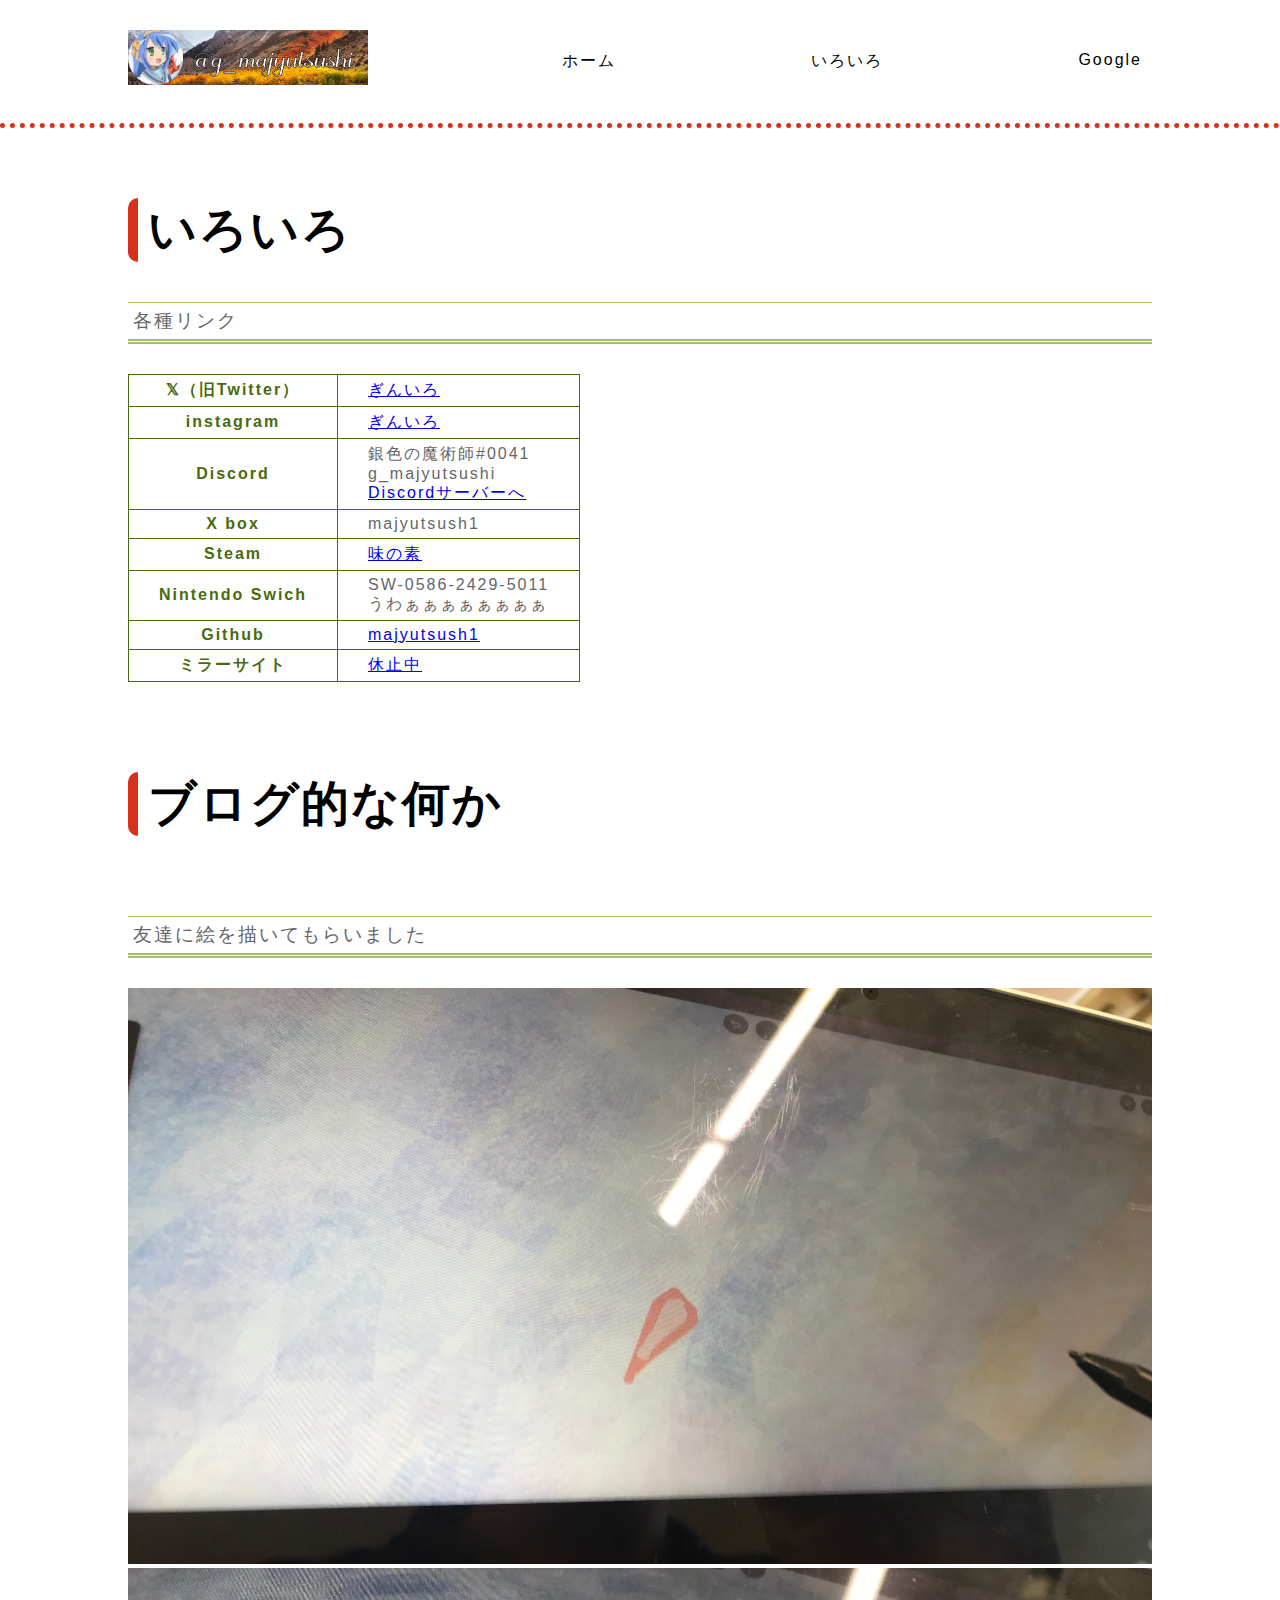
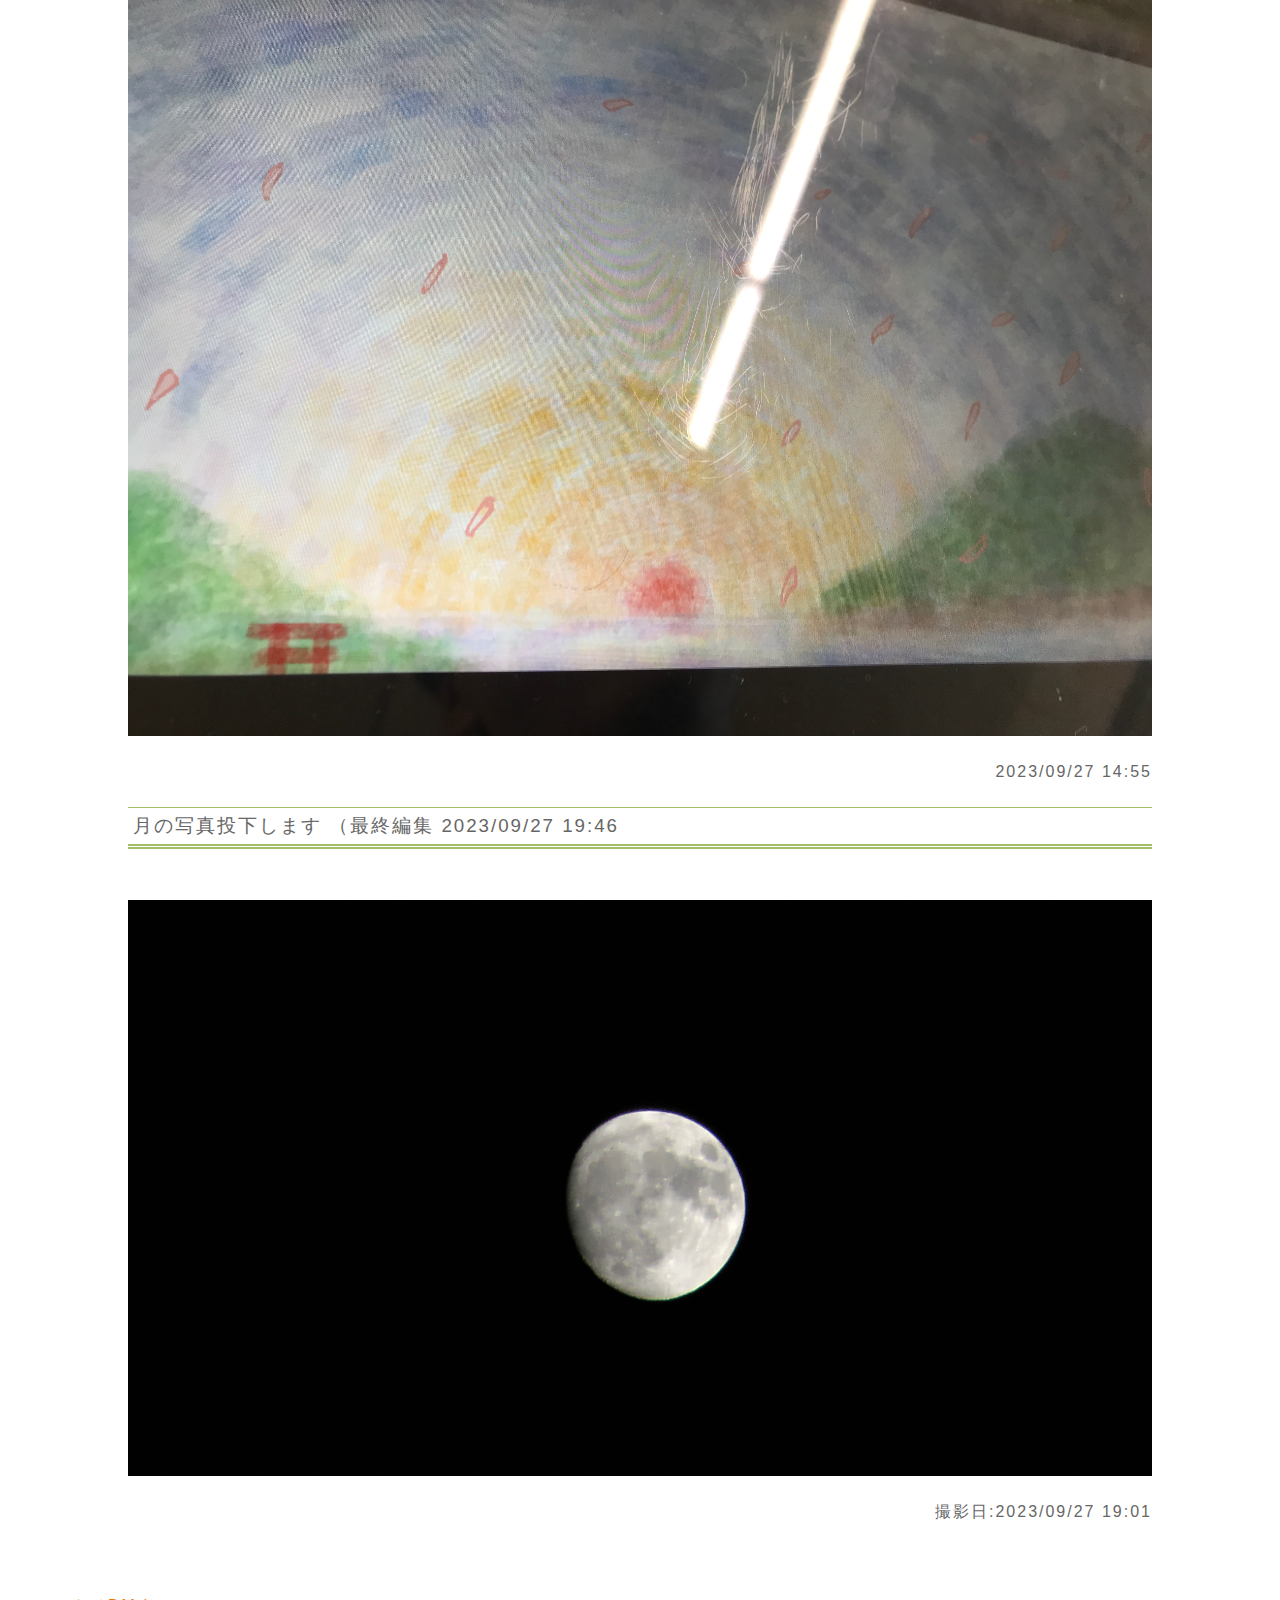
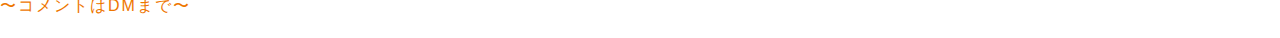
<file: about.html>
<!DOCTYPE html>
<html lang="ja">
    <head>
        <meta charset="UTF-8">
                <link href="css/style.css" rel="stylesheet">
                <link href="css/responsive.css" rel="stylesheet">
<link rel="shortcut icon" href="/images/favicon.ico" type="image/vnd.microsoft.icon" /> 
<link rel="icon" href="/images/favicon.ico" type="image/vnd.microsoft.icon" />
        <title>いろいろ</title>
    </head>
    <body>
        <header>
            <div class="header_box">
        <h1><a href="index.html"><img src="images/logo_header.png" alt="ヘッダーロゴ" width="240" height="55"></a></h1>
            <nav>
<ul>
    <li><a href="index.html">ホーム</a></li>
    <li><a href="about.html">いろいろ</a></li>
<li><a href="https://www.google.com" target="_blank" rel="noopener noreferrer">Google</a></li>
            </ul>
            </nav>
            </div>
    </header>
    <main>
        <div class="main_box">
            <h2>いろいろ</h2>
            <section>
                <h3>各種リンク</h3>
                <table>
                    <tr>
                        <th>&#120143;（旧Twitter）</th>
                        <td><a href="https://twitter.com/g_majyutsushi/" target="_blank" rel="noopener noreferrer">ぎんいろ</a></td>
                    </tr>
                    <tr>
                        <th>instagram</th>
                        <td><a href="https://www.instagram.com/majyutsushi/" target="_blank" rel="noopener noreferrer">ぎんいろ</a></td>
                    </tr>
                    <tr>
                        <th>Discord</th>
                        <td>銀色の魔術師#0041
                       <br>
                       g_majyutsushi
                       <br>
<a href="https://discord.gg/8aGDx5ykz9" target="_blank" rel="noopener noreferrer">Discordサーバーへ</a></td>
                    </tr>
                                        <tr>
                        <th>X box</th>
                        <td>majyutsush1</td>
                    </tr>
                    <tr>
                        <th>Steam</th>
                        <td><a href="https://steamcommunity.com/profiles/76561199481789187" target="_blank" rel="noopener noreferrer">味の素</a></td>
                    </tr>
<tr>
                        <th>Nintendo Swich</th>
                        <td>SW-0586-2429-5011 
                    <br>
                  うわぁぁぁぁぁぁぁぁ
                    </td>
                    </tr>
  <tr>
                        <th>Github</th>
                        <td><a href="https://github.com/majyutsush1" target="_blank" rel="noopener noreferrer">majyutsush1</a></td>
                    </tr>
   <tr>
                        <th>ミラーサイト</th>
                        <td><a href="http://gmt.html.xdomain.jp/" target="_blank" rel="noopener noreferrer">休止中</a></td>
                    </tr>
                </table>
            </section>
        <div class="main_box">
　　　　　　<h2>ブログ的な何か</h2>
　　　　　　<h3>友達に絵を描いてもらいました</h3>
            <section>
            <img src="images/IMG_2107.JPG" alt"" width="1024" height="576">
            <img src="images/IMG_2108.JPG" alt"" width="1024" heoght="576">
            <p style="text-align:right">2023/09/27 14:55</p>
            <h3>月の写真投下します （最終編集 2023/09/27 19:46</h3>
            <section>
　　　　    <img src="images/S1290006.JPG" alt="" width="1024" height="576">
            <p style="text-align: right">撮影日:2023/09/27 19:01</p>
        </div>
    </main>
<p style="text-align:left"><strong>&#12316;コメントはDMまで&#12316;</strong></p>
    </body>
</html>
</file>
<file: css/style.css>
@charset "utf-8";

html{
    font-size: 16px;
}
body{
    color: #666666;
    font-family: sans-serif;
    letter-spacing: 2px;
    margin: 0;
    min-width: 1024px;
}
h1{
    margin: 0;
}
h2{
    font-size: 3rem;
    font-family: Arial,sans-serif;
    color: #000000;
    border-left: 10px solid #d7301d;
    border-radius: 10px 0 0 10px;
    padding-left: 10px;
}
h3{
    font-weight: normal;
    border-top: 1px solid #a2be67;
    border-bottom: 5px double #a2be67;
    padding: 5px;
    margin-bottom: 30px;
}
strong{
    font-weight: normal;
    color: #ee7600;
}
footer{
    text-align: right;
    background-color: #486b0b;
    color: #ffffff;
    padding: 30px 0;
}
p{
    line-height: 2;
}
header{
    border-bottom: 5px dotted #d7301d;
    padding: 30px 0;
}
main{
    padding: 30px 0;
}
.header_box,.main_box,.footer_box{
    width: 1024px;
    margin: 0 auto;
}
td,th{
    border: 1px solid #486b0b;
    padding: 5px 30px;
}
th{
    color: #486b0b;
}
table{
    border-collapse: collapse;
    margin-bottom: 30px;
}
.item{
    width: 280px;
    margin-bottom: 30px;
}
.item_box{
    display: flex;
    flex-wrap: wrap;
    justify-content: space-between;
}
.item img{
    border-radius: 30%;
}
ul{
    list-style-type: none;
    padding: 0;
    display: flex;
    width: 600px;
    justify-content: space-between;
}
.header_box{
    display: flex;
    justify-content: space-between;
    align-items: center;
}
ul a:link{
    color: #000000;
    text-decoration: none;
    padding: 10px;
}
ul a:visited{
    color: #000000;
    padding: 10px;
}
ul a:hover{
    color: #ffffff;
    padding: 10px;
    background-color: #486b0b;
    border-radius: 50%;
}
ul a{
    transition-duration: 1s;
}
</file>
<file: css/responsive.css>
/* タブレット向けレイアウト */
@media all and (max-width: 1000px) {
    .main_box p {
        width:500px;
    }
    .main_box img {
      width:576px;
      height:324px;
    }
    .header p {
    with 500px;
}
　h2 span {
  display: inline-block;
}

}
@media only screen and (max-width:1000px) {
  .text br {
    display: none;
  }
   .footer_box p {
        width:500px;
}
.word-break.break-word {
  word-break: break-word;
}

}
/* スマホ向けレイアウト */
@media all and (max-width: 670px) {
    .main_box p {
        width: 250px;
    }
    .main_box img {
      width:256px;
      height:144px;
    }
.text br {
  display: none;
}
.word-break.break-word {
  word-break: break-word;
}

@media only screen and (max-width: 670px) {
  .text br {
    display: inline;
  }
}
    
}
</file>
